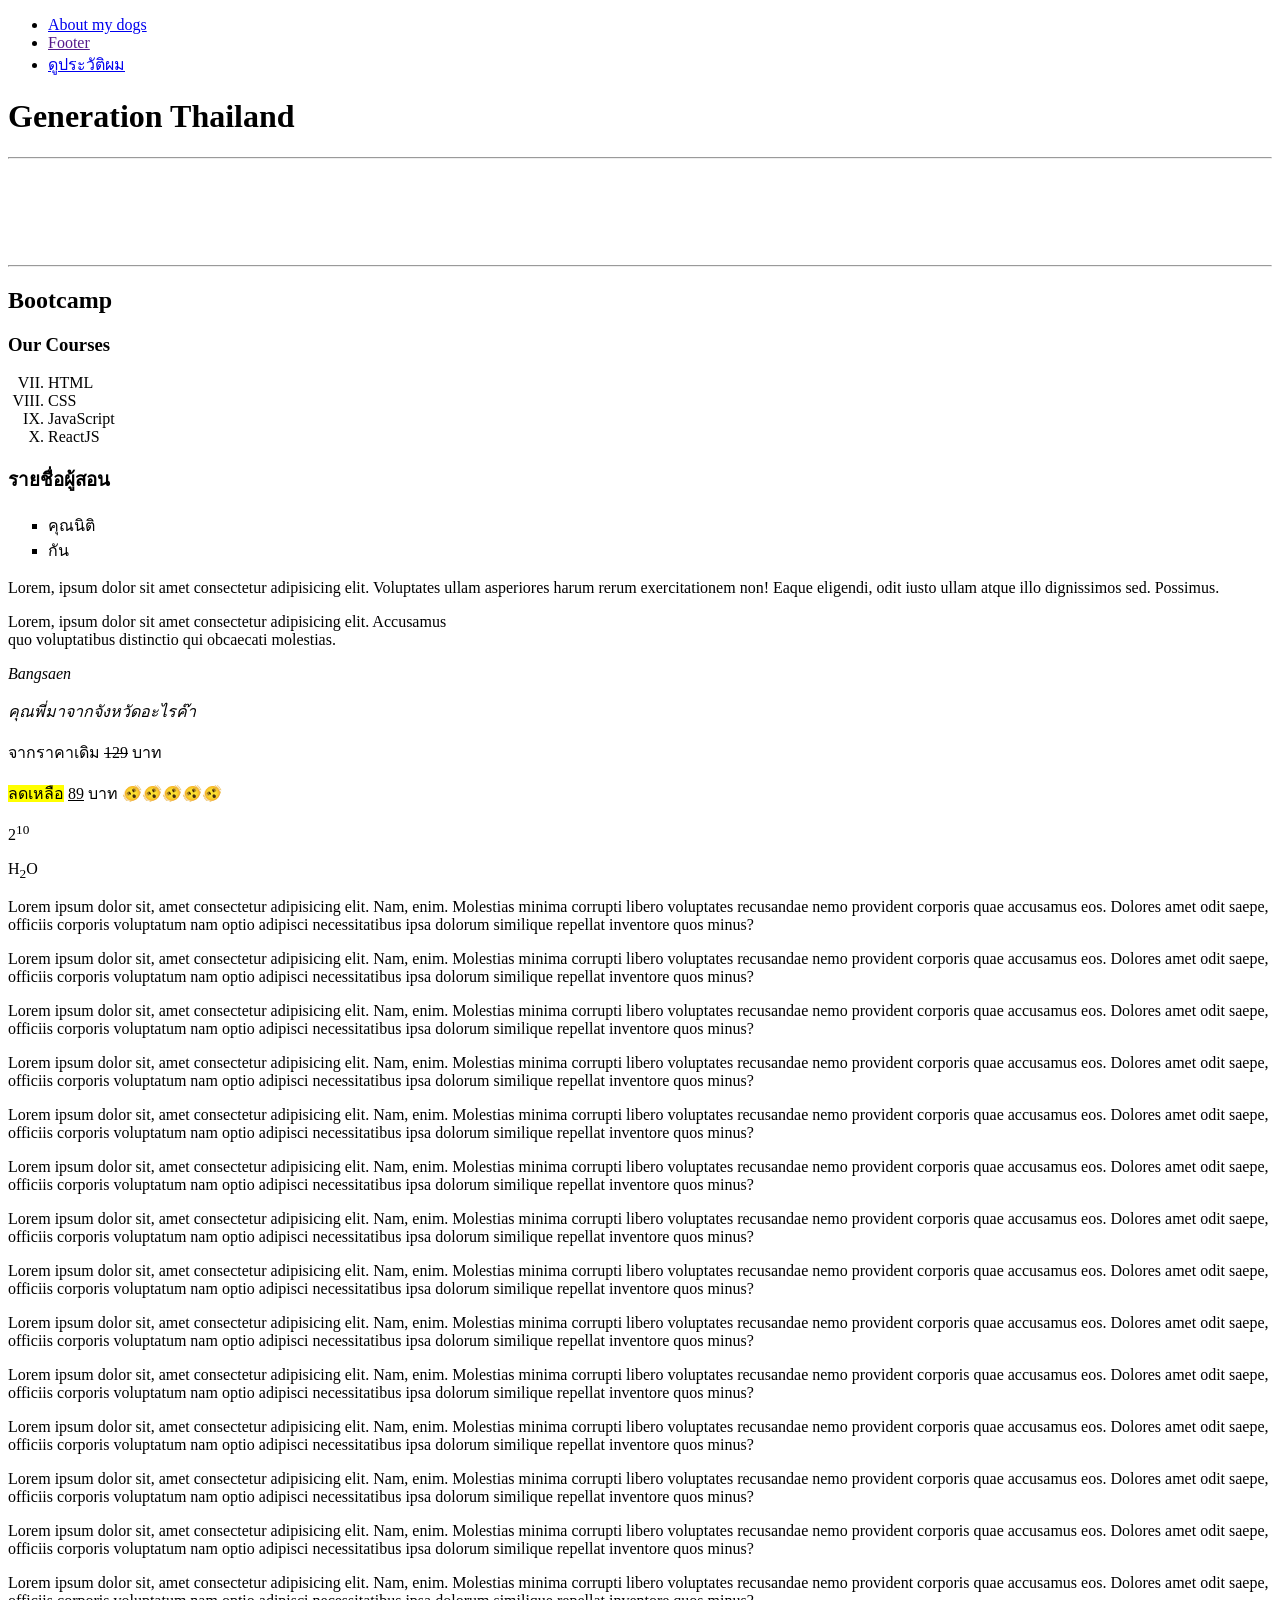
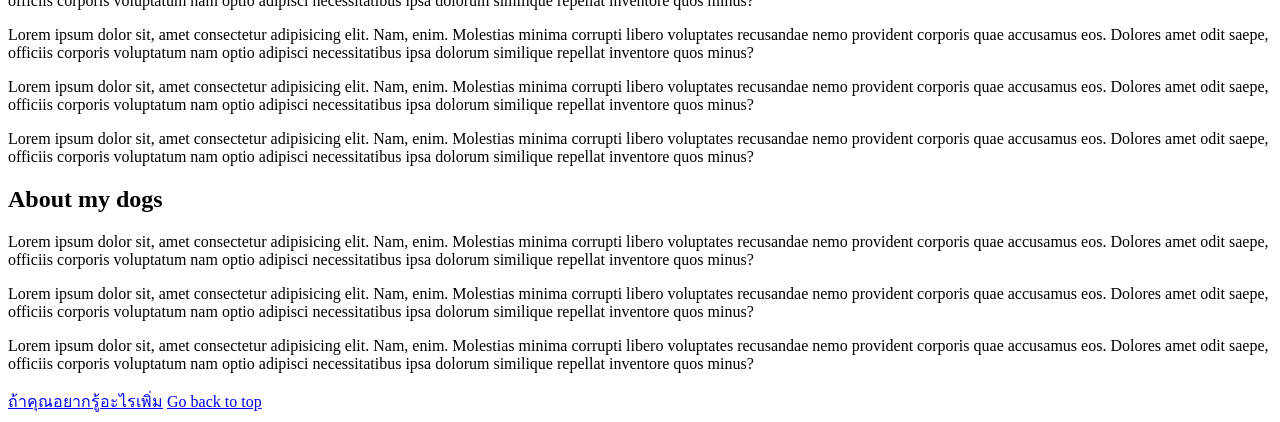
<file: index.html>
<!doctype html>
<html lang="en">
  <head>
    <title>JSD 13 With alumni code with ms office</title>
  </head>
  <body>
    <ul>
      <li><a href="#mydog-section">About my dogs</a></li>
      <li><a href="">Footer</a></li>
      <li><a href="/personal.html">ดูประวัติผม</a></li>
    </ul>
    <h1 id="top">Generation Thailand</h1>
    <hr />
    <br />
    <br /><br /><br /><br />
    <hr />
    <h2>Bootcamp</h2>
    <h3>Our Courses</h3>
    <ol start="7" type="I">
      <li>HTML</li>
      <li>CSS</li>
      <li>JavaScript</li>
      <li>ReactJS</li>
    </ol>
    <h3>รายชื่อผู้สอน</h3>
    <ul type="square">
      <li>คุณนิติ</li>
      <li>กัน</li>
    </ul>
    <p>Lorem, ipsum dolor sit amet consectetur adipisicing elit. Voluptates ullam asperiores harum rerum exercitationem non! Eaque eligendi, odit iusto ullam atque illo dignissimos sed. Possimus.</p>
    <p>
      Lorem, ipsum dolor sit amet consectetur adipisicing elit. Accusamus <br />
      quo voluptatibus distinctio qui obcaecati molestias.
    </p>
    <p><i>Bangsaen</i></p>
    <p><em>คุณพี่มาจากจังหวัดอะไรค๊า</em></p>

    <p>จากราคาเดิม <del>129</del> บาท</p>
    <p><mark>ลดเหลือ</mark> <ins>89</ins> บาท 🫨🫨🫨🫨🫨</p>
    <small></small>
    <p>2<sup>10</sup></p>
    <p>H<sub>2</sub>O</p>
    <p>
      Lorem ipsum dolor sit, amet consectetur adipisicing elit. Nam, enim. Molestias minima corrupti libero voluptates recusandae nemo provident corporis quae accusamus eos. Dolores amet odit saepe, officiis corporis voluptatum nam optio
      adipisci necessitatibus ipsa dolorum similique repellat inventore quos minus?
    </p>
    <p>
      Lorem ipsum dolor sit, amet consectetur adipisicing elit. Nam, enim. Molestias minima corrupti libero voluptates recusandae nemo provident corporis quae accusamus eos. Dolores amet odit saepe, officiis corporis voluptatum nam optio
      adipisci necessitatibus ipsa dolorum similique repellat inventore quos minus?
    </p>
    <p>
      Lorem ipsum dolor sit, amet consectetur adipisicing elit. Nam, enim. Molestias minima corrupti libero voluptates recusandae nemo provident corporis quae accusamus eos. Dolores amet odit saepe, officiis corporis voluptatum nam optio
      adipisci necessitatibus ipsa dolorum similique repellat inventore quos minus?
    </p>
    <p>
      Lorem ipsum dolor sit, amet consectetur adipisicing elit. Nam, enim. Molestias minima corrupti libero voluptates recusandae nemo provident corporis quae accusamus eos. Dolores amet odit saepe, officiis corporis voluptatum nam optio
      adipisci necessitatibus ipsa dolorum similique repellat inventore quos minus?
    </p>
    <p>
      Lorem ipsum dolor sit, amet consectetur adipisicing elit. Nam, enim. Molestias minima corrupti libero voluptates recusandae nemo provident corporis quae accusamus eos. Dolores amet odit saepe, officiis corporis voluptatum nam optio
      adipisci necessitatibus ipsa dolorum similique repellat inventore quos minus?
    </p>
    <p>
      Lorem ipsum dolor sit, amet consectetur adipisicing elit. Nam, enim. Molestias minima corrupti libero voluptates recusandae nemo provident corporis quae accusamus eos. Dolores amet odit saepe, officiis corporis voluptatum nam optio
      adipisci necessitatibus ipsa dolorum similique repellat inventore quos minus?
    </p>
    <p>
      Lorem ipsum dolor sit, amet consectetur adipisicing elit. Nam, enim. Molestias minima corrupti libero voluptates recusandae nemo provident corporis quae accusamus eos. Dolores amet odit saepe, officiis corporis voluptatum nam optio
      adipisci necessitatibus ipsa dolorum similique repellat inventore quos minus?
    </p>
    <p>
      Lorem ipsum dolor sit, amet consectetur adipisicing elit. Nam, enim. Molestias minima corrupti libero voluptates recusandae nemo provident corporis quae accusamus eos. Dolores amet odit saepe, officiis corporis voluptatum nam optio
      adipisci necessitatibus ipsa dolorum similique repellat inventore quos minus?
    </p>
    <p>
      Lorem ipsum dolor sit, amet consectetur adipisicing elit. Nam, enim. Molestias minima corrupti libero voluptates recusandae nemo provident corporis quae accusamus eos. Dolores amet odit saepe, officiis corporis voluptatum nam optio
      adipisci necessitatibus ipsa dolorum similique repellat inventore quos minus?
    </p>
    <p>
      Lorem ipsum dolor sit, amet consectetur adipisicing elit. Nam, enim. Molestias minima corrupti libero voluptates recusandae nemo provident corporis quae accusamus eos. Dolores amet odit saepe, officiis corporis voluptatum nam optio
      adipisci necessitatibus ipsa dolorum similique repellat inventore quos minus?
    </p>
    <p>
      Lorem ipsum dolor sit, amet consectetur adipisicing elit. Nam, enim. Molestias minima corrupti libero voluptates recusandae nemo provident corporis quae accusamus eos. Dolores amet odit saepe, officiis corporis voluptatum nam optio
      adipisci necessitatibus ipsa dolorum similique repellat inventore quos minus?
    </p>
    <p>
      Lorem ipsum dolor sit, amet consectetur adipisicing elit. Nam, enim. Molestias minima corrupti libero voluptates recusandae nemo provident corporis quae accusamus eos. Dolores amet odit saepe, officiis corporis voluptatum nam optio
      adipisci necessitatibus ipsa dolorum similique repellat inventore quos minus?
    </p>
    <p>
      Lorem ipsum dolor sit, amet consectetur adipisicing elit. Nam, enim. Molestias minima corrupti libero voluptates recusandae nemo provident corporis quae accusamus eos. Dolores amet odit saepe, officiis corporis voluptatum nam optio
      adipisci necessitatibus ipsa dolorum similique repellat inventore quos minus?
    </p>
    <p>
      Lorem ipsum dolor sit, amet consectetur adipisicing elit. Nam, enim. Molestias minima corrupti libero voluptates recusandae nemo provident corporis quae accusamus eos. Dolores amet odit saepe, officiis corporis voluptatum nam optio
      adipisci necessitatibus ipsa dolorum similique repellat inventore quos minus?
    </p>
    <p>
      Lorem ipsum dolor sit, amet consectetur adipisicing elit. Nam, enim. Molestias minima corrupti libero voluptates recusandae nemo provident corporis quae accusamus eos. Dolores amet odit saepe, officiis corporis voluptatum nam optio
      adipisci necessitatibus ipsa dolorum similique repellat inventore quos minus?
    </p>
    <p>
      Lorem ipsum dolor sit, amet consectetur adipisicing elit. Nam, enim. Molestias minima corrupti libero voluptates recusandae nemo provident corporis quae accusamus eos. Dolores amet odit saepe, officiis corporis voluptatum nam optio
      adipisci necessitatibus ipsa dolorum similique repellat inventore quos minus?
    </p>
    <p>
      Lorem ipsum dolor sit, amet consectetur adipisicing elit. Nam, enim. Molestias minima corrupti libero voluptates recusandae nemo provident corporis quae accusamus eos. Dolores amet odit saepe, officiis corporis voluptatum nam optio
      adipisci necessitatibus ipsa dolorum similique repellat inventore quos minus?
    </p>
    <h2 id="mydog-section">About my dogs</h2>
    <p>
      Lorem ipsum dolor sit, amet consectetur adipisicing elit. Nam, enim. Molestias minima corrupti libero voluptates recusandae nemo provident corporis quae accusamus eos. Dolores amet odit saepe, officiis corporis voluptatum nam optio
      adipisci necessitatibus ipsa dolorum similique repellat inventore quos minus?
    </p>
    <p>
      Lorem ipsum dolor sit, amet consectetur adipisicing elit. Nam, enim. Molestias minima corrupti libero voluptates recusandae nemo provident corporis quae accusamus eos. Dolores amet odit saepe, officiis corporis voluptatum nam optio
      adipisci necessitatibus ipsa dolorum similique repellat inventore quos minus?
    </p>
    <p>
      Lorem ipsum dolor sit, amet consectetur adipisicing elit. Nam, enim. Molestias minima corrupti libero voluptates recusandae nemo provident corporis quae accusamus eos. Dolores amet odit saepe, officiis corporis voluptatum nam optio
      adipisci necessitatibus ipsa dolorum similique repellat inventore quos minus?
    </p>
    <a href="https://www.google.com/">ถ้าคุณอยากรู้อะไรเพิ่ม</a>
    <a href="#top">Go back to top</a>
  </body>
</html>
</file>
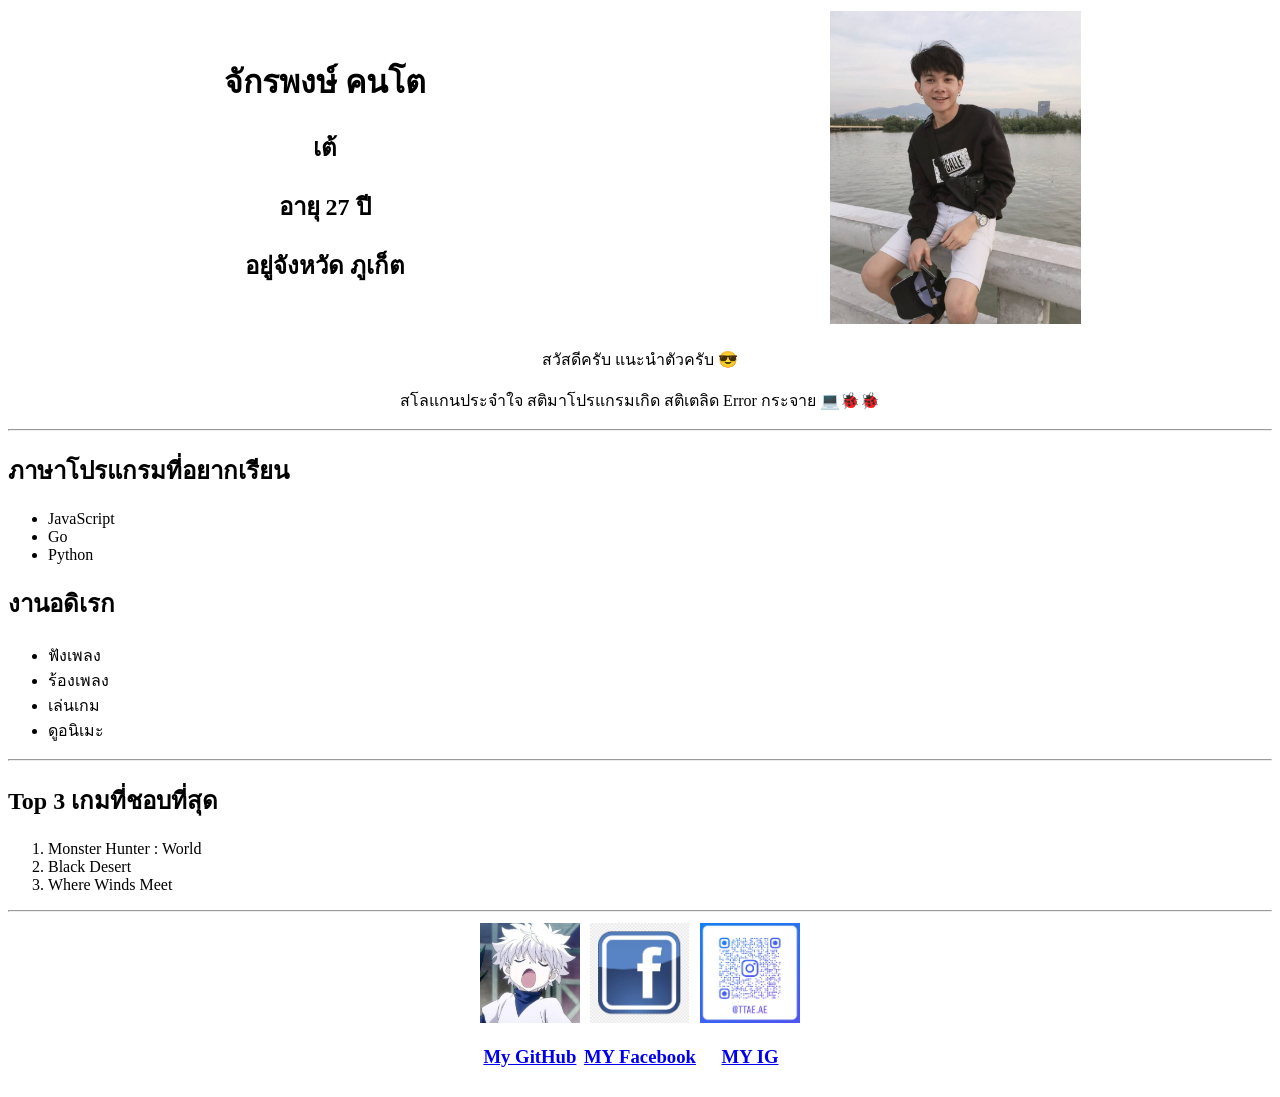
<file: 01_my-profile.html>
<!DOCTYPE html>
<html lang="en">
<head>
    <meta charset="UTF-8">
    <meta name="viewport" content="width=device-width, initial-scale=1.0">
    <title>My Personal Profile</title>
</head>
<body>
        <table>
            <tr>
                <td width="50%" align="center">
                    <h1>จักรพงษ์ คนโต</h1>
                    <h2>เต้</h2>
                    <h2>อายุ 27 ปี</h2>
                    <h2>อยู่จังหวัด ภูเก็ต</h2>
                </td>
                <td align="center">
                    <img src="picture/245286.jpg" alt="รูปของฉัน" width="40%" height="auto">
                </td>
            </tr>
        </table>
        <!-- <p>: เขียนไบโอแนะนำตัวสั้นๆ สโลแกนประจำใจ หรือคติพจน์ในการใช้ชีวิต -->
<p align="center">สวัสดีครับ แนะนำตัวครับ 😎</p>
<p align="center">สโลแกนประจำใจ สติมาโปรแกรมเกิด สติเตลิด Error กระจาย 💻🐞🐞</p>

<hr>

<!-- <ul>: ลิสต์สิ่งที่ไม่ต้องเรียงลำดับ เช่น สกิลที่ถนัด, ภาษาโปรแกรมที่อยากเรียน, หรืองานอดิเรก -->
<h2> ภาษาโปรแกรมที่อยากเรียน </h2>
<ul>
    <li>JavaScript</li>
    <li>Go</li>
    <li>Python</li>
</ul>

<h2> งานอดิเรก </h2>
<ul>
    <li>ฟังเพลง</li>
    <li>ร้องเพลง</li>
    <li>เล่นเกม</li>
    <li>ดูอนิเมะ</li>
</ul>

<hr>

<!-- <ol>: ลิสต์สิ่งที่ต้องเรียงลำดับ เช่น Top 3 หนัง/เกมที่ชอบที่สุด หรือ ลำดับการศึกษา -->
<h2> Top 3 เกมที่ชอบที่สุด </h2>
<ol>
    <li>Monster Hunter : World</li>
    <li>Black Desert</li>
    <li>Where Winds Meet</li>
</ol>

<hr>

<!-- <a>: ทำปุ่มลิงก์ไปหา Social Media (GitHub, IG, Facebook) ไม่ต้องใส่ ig หรือ facebook ก็ได้ถ้าไม่สะดวก -->
<table align="center">
    <tr>
        <td align="center">
            <a href="https://github.com/jakkrapongcwork-netizen" target="_blank">
                <img src="picture/My GitHub.jpg" alt="My GitHub"widht="100px" height="100px"><br><h3>My GitHub</h3>
            </a>
        </td>
        <td align="center">
            <a href="https://www.facebook.com/TAe.JAKKRAPONG/?locale=th_TH" target="_blank">
                <img src="picture/My Facebook2.webp" alt="My Facebook" widht="100px" height="100px"><br><h3>MY Facebook</h3>
            </a>
        </td>
        <td align="center">
            <a href="https://www.instagram.com/ttae.ae/" target="_blank">
                <img src="picture/My IG.jpg" alt="My IG" widht="100px" height="100px"><br><h3>MY IG</h3>
            </a>
        </td>
    </tr>

</table>
</body>
</html>
</file>
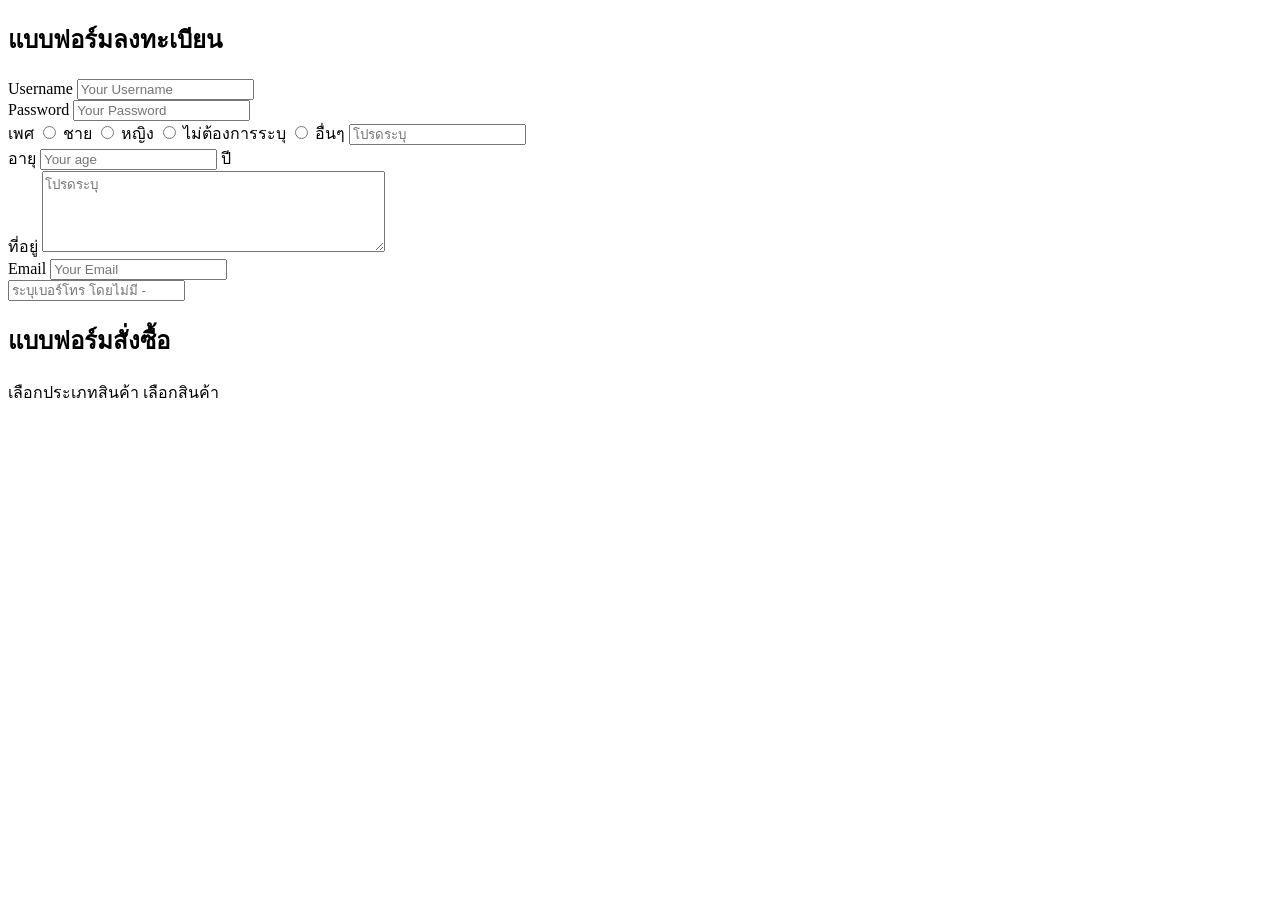
<file: 01_html/html/03_shop-form.html>
<!DOCTYPE html>
<html lang="en">
<head>
    <meta charset="UTF-8">
    <meta name="viewport" content="width=device-width, initial-scale=1.0">
    <title>Shop Form</title>
</head>
<body>
    <div>
        <h2>แบบฟอร์มลงทะเบียน</h2>
        <div>
        <label for="username">Username</label>
            <input type="text" id="username" placeholder="Your Username">
        </div>
        <div>
        <label for="password">Password</label>
            <input type="password" id="password" placeholder="Your Password">
        </div>
        <div>
        <label for="gender">เพศ</label>
        <input type="radio" id="gender" name="gemder">
        <label for="gender">ชาย</label>
        <input type="radio" id="gender" name="gemder"> 
        <label for="gender">หญิง</label>
        <input type="radio" id="gender" name="gemder">
        <label for="gender">ไม่ต้องการระบุ</label>
        <input type="radio" id="gender" name="gemder">
        <label for="gender">อื่นๆ</label>
            <input type="text" id="gender" placeholder="โปรดระบุ">
        </div>
        <div>
            <label for="age">อายุ</label>
            <input type="text" id="age" placeholder="Your age">
            <label for="age">ปี</label>
        </div>
        <div>
            <label for="address">ที่อยู่</label>
            <textarea name="address" id="address" placeholder="โปรดระบุ" rows="5" cols="40"></textarea>
        </div>
        <div>
            <label for="mail">Email</label>
            <input type="email" id="mail" placeholder="Your Email">
        </div>
        <div>
            <label for="phone"></label>
            <input type="text" id="phone" placeholder="ระบุเบอร์โทร โดยไม่มี -" >
        </div>
    </div>

    <div>
        <h2>แบบฟอร์มสั่งซื้อ</h2>
        <label for="category">เลือกประเภทสินค้า</label>
        <label for="goods">เลือกสินค้า</label>
    </div>
    
</body>
</html>
</file>
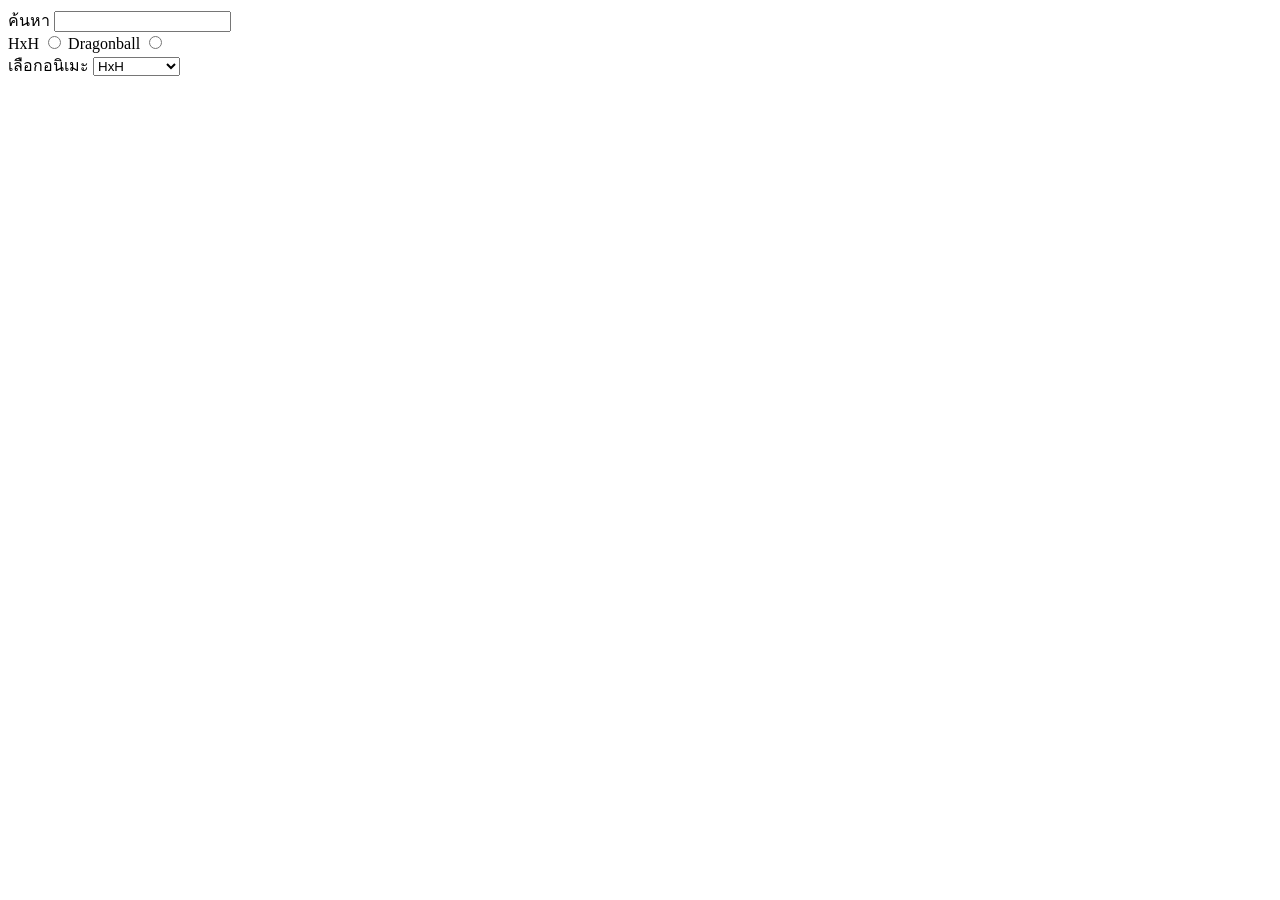
<file: 01_html/html/form.html>
<!DOCTYPE html>
<html lang="en">
<head>
    <meta charset="UTF-8">
    <meta name="viewport" content="width=device-width, initial-scale=1.0">
    <title>Form</title>
</head>
<body>

<div>
    <form action="https://www.google.com/search" method="get">
        
        <div>
            <label for="search">ค้นหา</label>
                <input type="text" id="search" name="q"/>
        </div>

        <div>
            <label for="search">HxH</label>
                <input type="radio" id="search" name="Anime Name" value="HxH">
            <label for="search">Dragonball</label>
                <input type="radio" id="search" name="Anime Name" value="Dragonball">
        </div>

        <div>
        <label for="anime">เลือกอนิเมะ</label>
            <select name="" id="anime">
                <option value="HxH">HxH</option>
                <option value="Dragonball">Dragonball</option>
            </select>
        </div>

    </form>
</div>


</body>
</html>
</file>
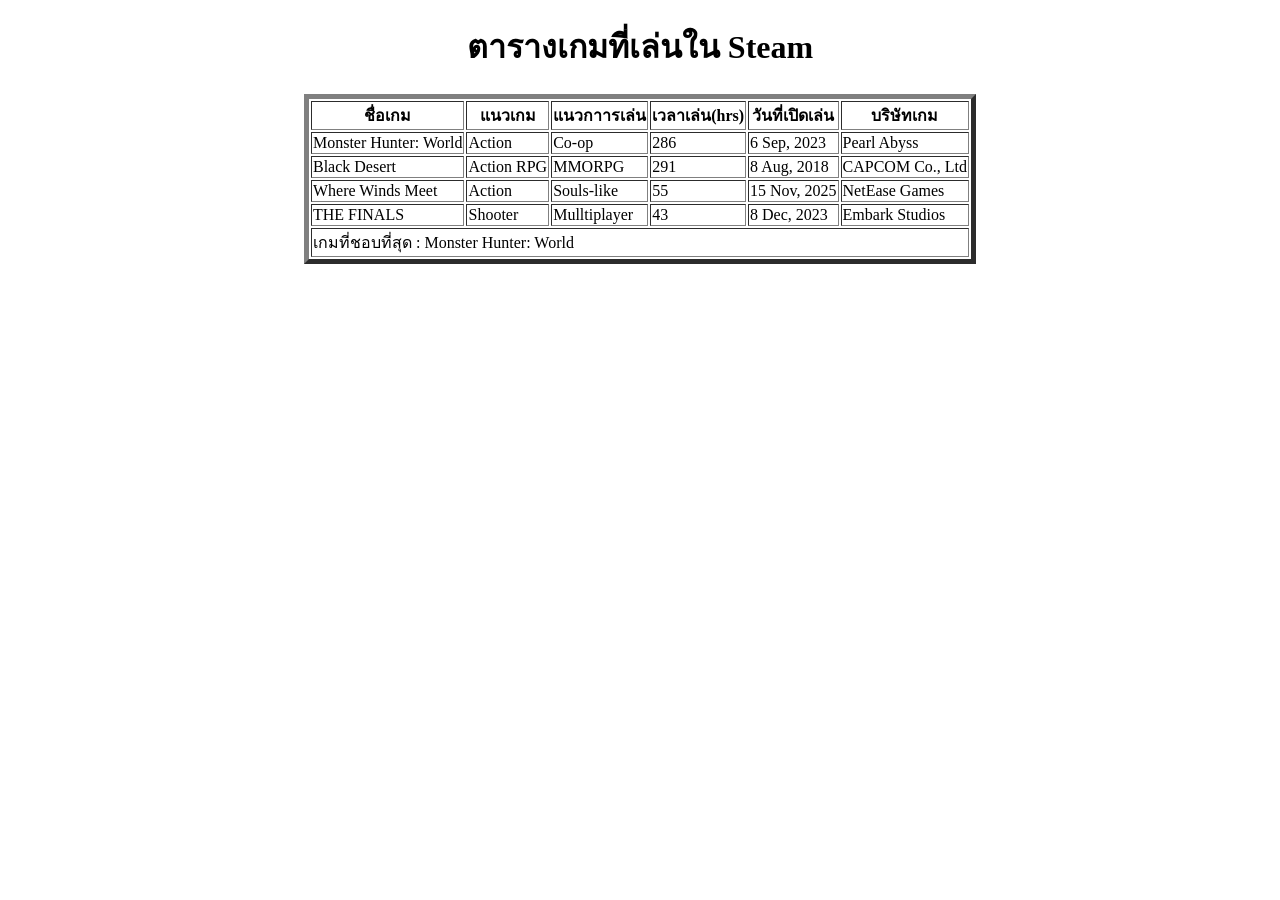
<file: 01_html/html/table.html>
<!DOCTYPE html>
<html lang="en">
<head>
    <meta charset="UTF-8">
    <meta name="viewport" content="width=device-width, initial-scale=1.0">
    <title>Table</title>
</head>
<body>
    <h1 align="center">ตารางเกมที่เล่นใน Steam</h1>
    <table align="center" border="5">
        <thead>
            <tr>
                <th>ชื่อเกม</th>
                <th>แนวเกม</th>
                <th>แนวกาารเล่น</th>
                <th>เวลาเล่น(hrs)</th>
                <th>วันที่เปิดเล่น</th>
                <th>บริษัทเกม</th>
            </tr>
        </thead>
        <tbody>
            <tr>
                <td>Monster Hunter: World</td>
                <td>Action</td>
                <td>Co-op</td>
                <td>286</td>
                <td>6 Sep, 2023</td>
                <td>Pearl Abyss</td>
            </tr>
            <tr>
                <td>Black Desert</td>
                <td>Action RPG</td>
                <td>MMORPG</td>
                <td>291</td>
                <td>8 Aug, 2018</td>
                <td>CAPCOM Co., Ltd</td>
            </tr>
            <tr>
                <td>Where Winds Meet</td>
                <td>Action</td>
                <td>Souls-like</td>
                <td>55</td>
                <td>15 Nov, 2025</td>
                <td>NetEase Games</td>
            </tr>
            <tr>
                <td>THE FINALS</td>
                <td>Shooter</td>
                <td>Mulltiplayer</td>
                <td>43</td>
                <td>8 Dec, 2023</td>
                <td>Embark Studios</td>
            </tr>
        </tbody>
        <tfoot>
            <tr>
                <td colspan="6">เกมที่ชอบที่สุด : Monster Hunter: World</td>
            </tr>
        </tfoot>
    </table>

</body>
</html>
</file>
